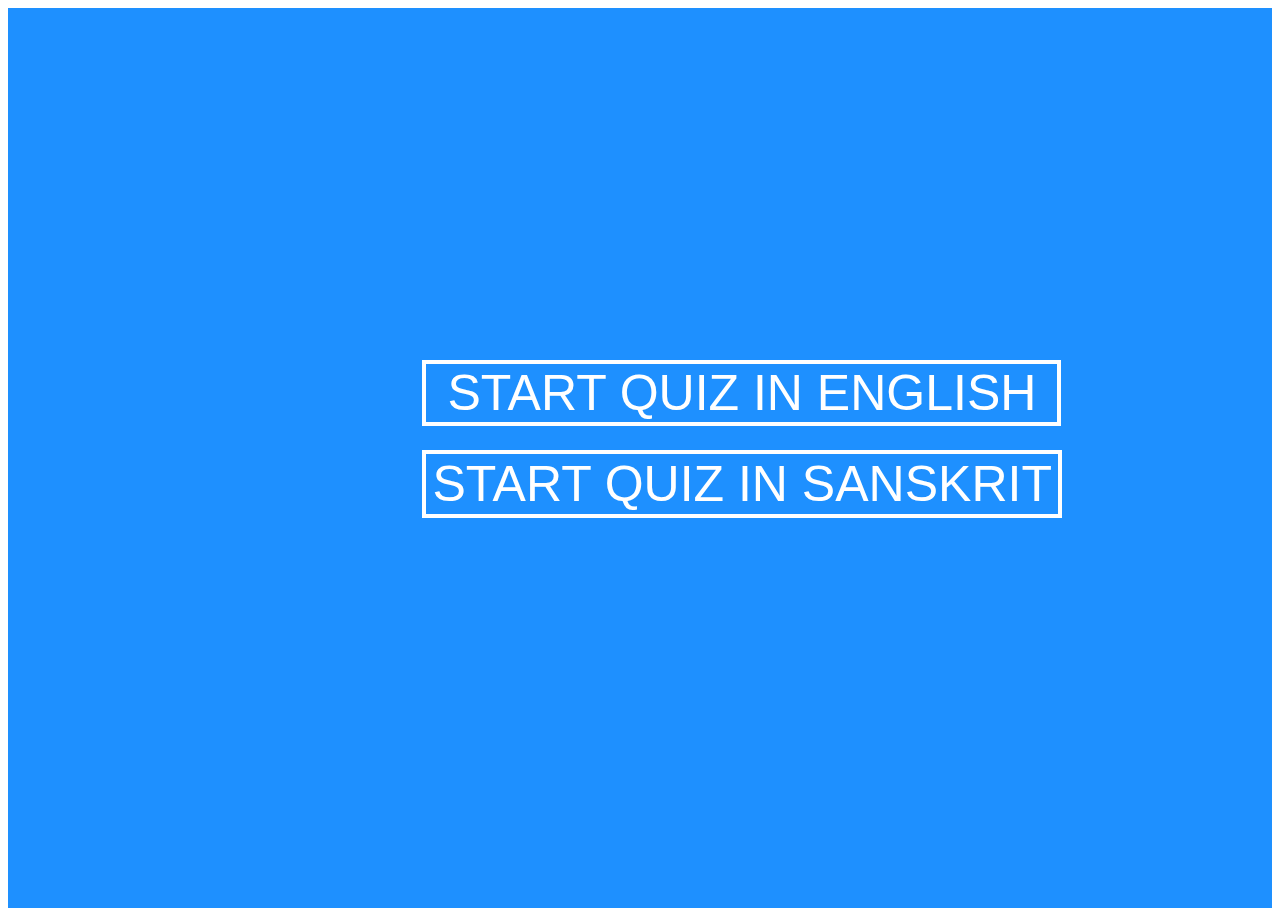
<file: YogaApp/YogaAppPage.html>
<!DOCTYPE html>
<html>
    
    <body>
        
        <head>
            <link rel="stylesheet" type="text/css" href="style.css">
            
        </head>
        
        <div id="main">
            
            <div>
            <script> alert("Welcome to the Yoga quiz "+document.cookie);</script>
            <button id="startEng" type="button" onclick="quiz(); next();">START QUIZ IN ENGLISH</button><br>
            <button id="startSan" type="button" onclick="quizSanskrit(); nextSanskrit();">START QUIZ IN SANSKRIT</button>
            </div>
            
        </div>
        
    </body>
    
</html>

<script>
    

   
    var text = '{"pictures":[{"source":"http://www.yogacards.com/yoga-postures-2/yoga-cards/Half-Moon-Pose.jpg", "name": "Half Moon Pose", "sanskrit": "Ardha Chandrasana"},{"source":"http://www.yogacards.com/yoga-postures-2/yoga-cards/headstand-side.jpg", "name": "Side Headstand", "sanskrit": "Parsva Sirsana"},{"source":"http://www.yogacards.com/yoga-postures-2/yoga-cards/headstand-splits.jpg", "name": "Extended Leg Headstand Pose", "sanskrit": "Utthita Pada Sirsasana"},{"source":"http://www.yogacards.com/yoga-postures-2/yoga-cards/Yoganidrasana.jpg", "name": "Yogic Sleep Pose", "sanskrit":"Yoganidrasana"},{"source":"http://www.yogacards.com/yoga-postures-2/yoga-cards/headstand.jpg", "name": "Headstand", "sanskrit": "Sirsasana"},{"source":"http://www.yogacards.com/yoga-postures-2/yoga-cards/Adho-Muka-Kapotasana.jpg", "name": "Downward Facing Pigeon Pose", "sanskrit": "Adho Muka Kapotasana"},{"source":"http://www.yogacards.com/yoga-postures-2/yoga-cards/Adho-Mukha-Vrksasana.jpg", "name": "Downward Facing Tree", "sanskrit": "Adho Mukha Vrksasana"},{"source":"http://www.yogacards.com/yoga-postures-2/yoga-cards/Vrksasana.jpg", "name": "The Tree Pose", "sanskrit": "Vrksasana"},{"source":"http://www.yogacards.com/yoga-postures-2/yoga-cards/Bhuja-Vrischikasana.jpg", "name": "Arm Balance Scorpion", "sanskrit": "Bhuja Vrischikasana"},{"source":"http://www.yogacards.com/yoga-postures-2/yoga-cards/Akarna-Dhanurasana.jpg", "name": "Bow To The Ear ", "sanskrit": "Akarna Dhanurasana"},{"source":"http://www.yogacards.com/yoga-postures-2/yoga-cards/lunge.jpg", "name": "Lunge Pose", "sanskrit": "Anjaneyasana"},{"source":"http://www.yogacards.com/yoga-postures-2/yoga-cards/Ardha-Jathara-Parivarttanas.jpg", "name": "Half Revolved Belly Pose ", "sanskrit": "Ardha Jathara Parivarttanasana"},{"source":"http://www.yogacards.com/yoga-postures-2/yoga-cards/Ardha-Padmasana.jpg", "name": "Half Lotus pose ", "sanskrit": "Ardha Padmasana"},{"source":"http://www.yogacards.com/yoga-postures-2/yoga-cards/Astangasana.jpg", "name": "Eight Limb Pose", "sanskrit": "Astangasana"},{"source":"http://www.yogacards.com/yoga-postures-2/yoga-cards/baddhakona.jpg", "name": "Bound Angle Pose", "sanskrit": "Baddha Konasana"},{"source":"http://www.yogacards.com/yoga-postures-2/yoga-cards/Bheka-Parsva-Sarvangasana.jpg", "name": "Half Frog Side Shoulderstand Pose", "sanskrit": "Ardha Bheka Parsva Sarvangasana"},{"source":"http://www.yogacards.com/yoga-postures-2/yoga-cards/boat.jpg", "name": "The Boat Pose ", "sanskrit": "Navasana"},{"source":"http://www.yogacards.com/yoga-postures-2/yoga-cards/camel.jpg", "name": "Camel Pose ", "sanskrit": "Ustrasana"},{"source":"http://www.yogacards.com/yoga-postures-2/yoga-cards/chair.jpg", "name": "Chair Pose", "sanskrit": "Utkatasana"},{"source":"http://www.yogacards.com/yoga-postures-2/yoga-cards/child.jpg", "name": "Child Pose", "sanskrit": "Balasana"}]}';
    
    var obj = JSON.parse(text);
    var index = -1;
    var answer = 0;
    var correct = 0;
    
    beginQuiz = function()
    {
        document.getElementById('main').innerHTML = '<button id="start" type="button" onclick="quiz(); fill();">START QUIZ In ENGLISH</button><br><button id="start" type="button" onclick="quiz(); fill();">START QUIZ IN SANSKRIT</button>';
    }
    quiz = function()
    {
        document.getElementById('main').innerHTML = '<div id="quiz"> <h1>What is this position?</h1> <img id="image"> <br> <div id="op1"> <p id="name1"></p> <button id="option1" type="button" onclick="checkAnswer(1); next();">SELECT</button> </div> <div id="op2"> <p id="name2"></p> <button id="option2" type="button" onclick=" checkAnswer(2); next();">SELECT</button> </div> <div id="op3"> <p id="name3"></p> <button id="option3" type="button" onclick="checkAnswer(3); next();">SELECT</button> </div> <div id="op4"> <p id="name4"></p> <button id="SELECT" type="button" onclick="checkAnswer(4); next();">SELECT</button> </div> </div><button id="home" type="button" onclick="home();">HOME</button>';
    }
    quizSanskrit = function()
    {
         document.getElementById('main').innerHTML = '<div id="quiz"> <h1>What is this position?</h1> <img id="image"> <br> <div id="op1"> <p id="name1"></p> <button id="option1" type="button" onclick="checkAnswer(1); nextSanskrit();">SELECT</button> </div> <div id="op2"> <p id="name2"></p> <button id="option2" type="button" onclick=" checkAnswer(2); nextSanskrit();">SELECT</button> </div> <div id="op3"> <p id="name3"></p> <button id="option3" type="button" onclick="checkAnswer(3); nextSanskrit();">SELECT</button> </div> <div id="op4"> <p id="name4"></p> <button id="SELECT" type="button" onclick="checkAnswer(4); nextSanskrit();">SELECT</button> </div> </div><button id="home" type="button" onclick="home();">HOME</button>';
    }
    home = function()
    {
        document.getElementById('main').innerHTML = '<button id="startEng" type="button" onclick="quiz(); next();">START QUIZ IN ENGLISH</button><br><button id="startSan" type="button" onclick="quizSanskrit(); nextSanskrit();">START QUIZ IN SANSKRIT</button>';
    }
    option = function()
    {       
        var rd = Math.floor((Math.random() * obj.pictures.length));
        do{
            var rd1 = rd;
            document.getElementById('name1').innerHTML = obj.pictures[rd].name;
            rd = Math.floor((Math.random() * obj.pictures.length));
        }while(rd1 == index)
        rd = Math.floor((Math.random() * obj.pictures.length));
        do{
            var rd2 = rd;
            document.getElementById('name2').innerHTML = obj.pictures[rd].name;
            rd = Math.floor((Math.random() * obj.pictures.length));
        }while(rd2 == index || rd2 == rd1)
        rd = Math.floor((Math.random() * obj.pictures.length));
        do{
            var rd3 = rd;
            document.getElementById('name3').innerHTML = obj.pictures[rd].name;
            rd = Math.floor((Math.random() * obj.pictures.length));
        }while(rd3 == index || rd3 == rd1 || rd3 == rd2)
        rd = Math.floor((Math.random() * obj.pictures.length));
        do{
            var rd4 = rd;
            document.getElementById('name4').innerHTML = obj.pictures[rd].name;
            rd = Math.floor((Math.random() * obj.pictures.length));
        }while(rd4 == index || rd4 == rd1 || rd4 == rd2 || rd4 == rd3)
            
        
        answer = Math.floor((Math.random() * 4) + 1);
        
        switch(answer)
            {
                case 1:
                    document.getElementById('name1').innerHTML = "<span>"+obj.pictures[index].name+"</span>";
                    break;
                case 2:
                    document.getElementById('name2').innerHTML = "<span>"+obj.pictures[index].name+"</span>";
                    break;
                case 3:
                    document.getElementById('name3').innerHTML = "<span>"+obj.pictures[index].name+"</span>";
                    break;
                case 4:
                    document.getElementById('name4').innerHTML = "<span>"+obj.pictures[index].name+"</span>";
                    break;
            }
    }
    optionSanskrit = function()
    {
        var rd = Math.floor((Math.random() * obj.pictures.length));
        do{
            var rd1 = rd;
            document.getElementById('name1').innerHTML = obj.pictures[rd].sanskrit;
            rd = Math.floor((Math.random() * obj.pictures.length));
        }while(rd1 == index)
        rd = Math.floor((Math.random() * obj.pictures.length));
        do{
            var rd2 = rd;
            document.getElementById('name2').innerHTML = obj.pictures[rd].sanskrit;
            rd = Math.floor((Math.random() * obj.pictures.length));
        }while(rd2 == index || rd2 == rd1)
        rd = Math.floor((Math.random() * obj.pictures.length));
        do{
            var rd3 = rd;
            document.getElementById('name3').innerHTML = obj.pictures[rd].sanskrit;
            rd = Math.floor((Math.random() * obj.pictures.length));
        }while(rd3 == index || rd3 == rd1 || rd3 == rd2)
        rd = Math.floor((Math.random() * obj.pictures.length));
        do{
            var rd4 = rd;
            document.getElementById('name4').innerHTML = obj.pictures[rd].sanskrit;
            rd = Math.floor((Math.random() * obj.pictures.length));
        }while(rd4 == index || rd4 == rd1 || rd4 == rd2 || rd4 == rd3)
            
        
        answer = Math.floor((Math.random() * 4) + 1);
        
        switch(answer)
            {
                case 1:
                    document.getElementById('name1').innerHTML = "<span>"+obj.pictures[index].sanskrit+"</span>";
                    break;
                case 2:
                    document.getElementById('name2').innerHTML = "<span>"+obj.pictures[index].sanskrit+"</span>";
                    break;
                case 3:
                    document.getElementById('name3').innerHTML = "<span>"+obj.pictures[index].sanskrit+"</span>";
                    break;
                case 4:
                    document.getElementById('name4').innerHTML = "<span>"+obj.pictures[index].sanskrit+"</span>";
                    break;
            }
    }
    var questionNum = 0;
    next = function()
    {
        if(questionNum+1 <= 6)
            {
                index =  Math.floor((Math.random() * obj.pictures.length));
                questionNum++;
                document.getElementById('image').src = obj.pictures[index].source;
                option();
            }
        else
            {
                document.getElementById('main').innerHTML = '<div id="finnished"><p>You got '+(correct)+'/'+questionNum+' answers correct</p><button id="restart" type="button" onclick="resetQuiz();">Start again</button><button id="home" type="button" onclick="home();resetData();">HOME</button></div>';
                alert("Many thanks to yogacards.com for letting us use their images");
            }
    }
    nextSanskrit = function()
    {
        if(questionNum+1 <= 6)
            {
                index =  Math.floor((Math.random() * obj.pictures.length));
                questionNum++;
                document.getElementById('image').src = obj.pictures[index].source;
                optionSanskrit();
            }
        else
            {
                document.getElementById('main').innerHTML = '<div id="finnished"><p>You got '+(correct)+'/'+questionNum+' answers correct</p><button id="restart" type="button" onclick="resetSanskrit();">Start again</button><button id="home" type="button" onclick="resetData();home();">HOME</button></div>';
                alert("Many thanks to yogacards.com for letting us use their images");
            }
    }
    checkAnswer = function(selected)
    {
        if(answer == selected && questionNum <= 6)
            {
                correct++;
                alert("Correct!");
            }
        else
            alert("Wrong!");
    }
    resetQuiz = function()
    {
        correct = 0;
        index = -1;
        questionNum = 0;
        quiz();
        next();
    }
    resetSanskrit = function()
    {
        correct = 0;
        index = -1;
        questionNum = 0;
        quizSanskrit();
        nextSanskrit();
    }
    resetData = function()
    {
        correct = 0;
        index = -1;
        questionNum = 0;
    }
</script>
</file>
<file: YogaApp/style.css>
#main{
    background-color: dodgerblue;
    width:  100%;
    height: 100vh;
    color: white;
    }
#home{
    position:absolute;
    top: 90%;
    left: 47%;
    padding: 6px 14px;
    text-align:center;
}
button,#submit{
    font-size: 20px;
    border: 2px solid white;
    color: white;
    background-color: dodgerblue;
    position: absolute;
    top: 80%;
    left: 40%;
    } 
button:hover{
    background-color: white;
    color: dodgerblue;
}
#submit:hover{
    background-color: white;
    color: dodgerblue;
}
#submit{
    position: absolute;
    top: 100%;
    left: 55%;
    border: 1px solid white;
}
#startEng{
    border: 4px solid white;
    font-size: 50px;
    position: absolute;
    top: 40%;
    left: 33%;
    padding: 0px 21px;
}
#startSan{
    border: 4px solid white;
    font-size: 50px;
    position: absolute;
    top: 50%;
    left: 33%;
}
#image{
    position: absolute;
    top: 18%;
    left: 43%;
    border: 3px solid black;
}
#op1{
    position: absolute;
    top: 60%;
    left: 8%;
    border: 2px solid white;
    height: 20%;
    width: 20%;
}
#op2{
    position: absolute;
    top: 60%;
    left: 29%;
    border: 2px solid white;
    height: 20%;
    width: 20%;
}
#op3{
    position: absolute;
    top: 60%;
    left: 50%;
    border: 2px solid white;
    height: 20%;
    width: 20%;
}
#op4{
    position: absolute;
    top: 60%;
    left: 71%;
    border: 2px solid white;
    height: 20%;
    width: 20%;
}
h1{
    color: white;
    font-size: 50px;
    text-align: center;
}
#text{
    position: absolute;
    top:80%;
    left: 40%;
}
p{
    color: white;
    text-align: center;
    font-size: 30px;
}
span{
    color: white;
}
#restart{
    position: absolute;
    top: 15%;
    left: 45%;
    border: 3px solid white;
    font-size: 26px;
}
input{
    background-color: dodgerblue;
    color: white;
    border: 1px solid white;
}
form{
    position: absolute;
    top: 25%;
    right: 50%;
}
#sign{
    position: absolute;
    left: 40%;
}
#signup{
    position: absolute;
    top: 40%;
    left: 40%;
}
#signin{
    position: absolute;
    top: 40%;
    left: 50%;
}
#back{
    border: 1px solid white;
    position: absolute;
    top: 100%;
    left: 0%;
}
</file>
